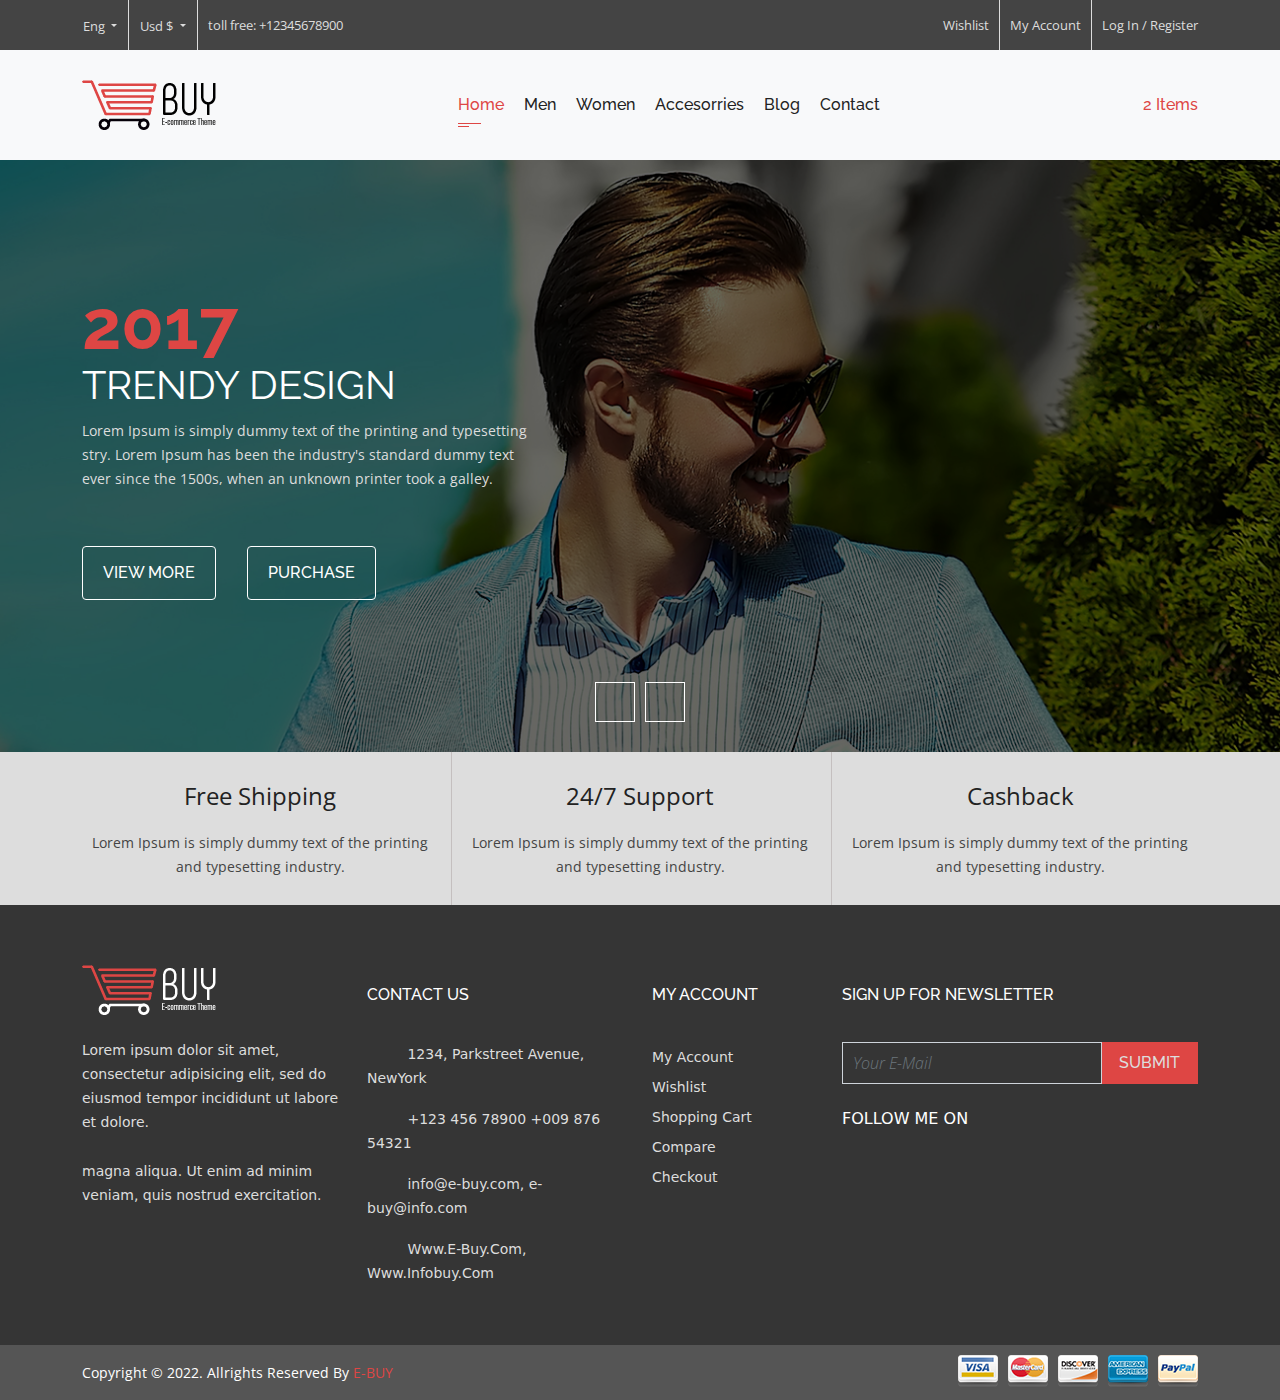
<file: index.html>
<!DOCTYPE html>
<html lang="en">
  <head>
    <meta charset="UTF-8" />
    <meta http-equiv="X-UA-Compatible" content="IE=edge" />
    <meta name="viewport" content="width=device-width, initial-scale=1.0" />
    <title>Home</title>
    <!-- google fonts -->
    <link rel="preconnect" href="https://fonts.googleapis.com" />
    <link rel="preconnect" href="https://fonts.gstatic.com" crossorigin />
    <link
      href="https://fonts.googleapis.com/css2?family=Open+Sans:wght@300;400;500;600;700;800&family=Raleway:wght@100;200;300;400;500;600;700;800;900&display=swap"
      rel="stylesheet"
    />
    <!-- font awesome -->
    <link
      rel="stylesheet"
      href="https://cdnjs.cloudflare.com/ajax/libs/font-awesome/6.1.1/css/all.min.css"
      integrity="sha512-KfkfwYDsLkIlwQp6LFnl8zNdLGxu9YAA1QvwINks4PhcElQSvqcyVLLD9aMhXd13uQjoXtEKNosOWaZqXgel0g=="
      crossorigin="anonymous"
      referrerpolicy="no-referrer"
    />
    <!-- plug in -->
    <link rel="stylesheet" href="css/slick.css" />
    <!-- bootstrap -->
    <link rel="stylesheet" href="css/bootstrap.min.css" />
    <!-- main css -->
    <link rel="stylesheet" href="css/style.css" />
  </head>
  <body>
    <!-- =====================
      page top start
    ========================= -->

    <!-- header start -->
    <header>
      <div class="container">
        <div class="row">
          <div class="col-xl-4">
            <div class="header-left">
              <ul class="ps-0 mb-0">
                <li>
                  <div class="dropdown">
                    <button
                      class="btn p-0 dropdown-toggle text-capitalize"
                      type="button"
                      id="dropdownMenuButton1"
                      data-bs-toggle="dropdown"
                      aria-expanded="false"
                    >
                      eng
                    </button>
                    <ul class="dropdown-menu" aria-labelledby="dropdownMenuButton1">
                      <li><a class="dropdown-item" href="#">Action</a></li>
                      <li><a class="dropdown-item" href="#">Action</a></li>
                      <li><a class="dropdown-item" href="#">Action</a></li>
                    </ul>
                  </div>
                </li>

                <li>
                  <div class="dropdown">
                    <button
                      class="btn p-0 dropdown-toggle text-capitalize"
                      type="button"
                      id="dropdownMenuButton1"
                      data-bs-toggle="dropdown"
                      aria-expanded="false"
                    >
                      usd $
                    </button>
                    <ul class="dropdown-menu" aria-labelledby="dropdownMenuButton1">
                      <li><a class="dropdown-item" href="#">Action</a></li>
                      <li><a class="dropdown-item" href="#">Action</a></li>
                      <li><a class="dropdown-item" href="#">Action</a></li>
                    </ul>
                  </div>
                </li>
                <li>toll free: +12345678900</li>
              </ul>
            </div>
          </div>
          <div class="col-xl-4 ms-xl-auto d-flex justify-content-end">
            <div class="header-right">
              <ul class="ps-0 mb-0">
                <li class="text-capitalize"><i class="fa-solid fa-heart"></i> wishlist</li>
                <li class="text-capitalize">
                  <a href="#"><i class="fa-solid fa-user"></i> my account</a>
                </li>
                <li class="text-capitalize">
                  <a href="#">log in <span>/</span> register</a>
                </li>
              </ul>
            </div>
          </div>
        </div>
      </div>
    </header>
    <!-- header ends -->

    <!-- navbar start -->
    <nav class="navbar navbar-expand-lg navbar-light p-0 bg-light">
      <div class="container">
        <a class="navbar-brand p-0" href="index.html">
          <img src="images/logo.png" alt="logo" />
        </a>
        <button
          class="navbar-toggler"
          type="button"
          data-bs-toggle="collapse"
          data-bs-target="#navbarSupportedContent"
          aria-controls="navbarSupportedContent"
          aria-expanded="false"
          aria-label="Toggle navigation"
        >
          <span class="navbar-toggler-icon"></span>
        </button>
        <div class="collapse navbar-collapse" id="navbarSupportedContent">
          <ul class="navbar-nav m-auto mb-2 mb-lg-0">
            <li class="nav-item">
              <a class="nav-link active p-0 text-capitalize" aria-current="page" href="index.html">Home</a>
            </li>
            <li class="nav-item">
              <a class="nav-link p-0 text-capitalize" href="product.html">men</a>
            </li>
            <li class="nav-item">
              <a class="nav-link p-0 text-capitalize" href="checkout.html">women</a>
            </li>
            <li class="nav-item">
              <a class="nav-link p-0 text-capitalize" href="shopping.html">accesorries</a>
            </li>
            <li class="nav-item">
              <a class="nav-link p-0 text-capitalize" href="about.html">blog</a>
            </li>
            <li class="nav-item">
              <a class="nav-link p-0 text-capitalize" href="contact.html">contact</a>
            </li>
          </ul>
          <form class="d-flex">
            <button class="btn p-0" type="submit">
              <i class="fa-solid fa-magnifying-glass"></i>
            </button>
            <a href="#" class="card-info text-capitalize"
              ><i class="fa-solid fa-bag-shopping"></i> <span>2</span> items</a
            >
          </form>
        </div>
      </div>
    </nav>
    <!-- navbar ends -->

    <!-- =====================
      page top ends
    ========================= -->

    <!-- banner start -->
    <section id="banner">
      <div class="banner-slider">
        <div class="banner-item bg1">
          <div class="container">
            <div class="row">
              <div class="col-xl-5">
                <div class="banner-text">
                  <h2 class="mb-0">2017</h2>
                  <h6 class="mb-0 text-white text-uppercase">trendy design</h6>
                  <p class="mb-0">
                    Lorem Ipsum is simply dummy text of the printing and typesetting stry. Lorem Ipsum has been the
                    industry's standard dummy text ever since the 1500s, when an unknown printer took a galley.
                  </p>
                  <a href="#" class="btn p-0 text-uppercase">view more</a>
                  <a href="#" class="btn p-0 text-uppercase">purchase</a>
                </div>
              </div>
            </div>
          </div>
        </div>
        <div class="banner-item bg2">
          <div class="container">
            <div class="row">
              <div class="col-xl-5 m-auto">
                <div class="banner-text text-center">
                  <h2 class="mb-0">2017</h2>
                  <h6 class="mb-0 text-white text-uppercase">trendy design</h6>
                  <p class="mb-0">
                    Lorem Ipsum is simply dummy text of the printing and typesetting stry. Lorem Ipsum has been the
                    industry's standard dummy text ever since the 1500s, when an unknown printer took a galley.
                  </p>
                  <a href="#" class="btn p-0 text-uppercase">view more</a>
                  <a href="#" class="btn p-0 text-uppercase">purchase</a>
                </div>
              </div>
            </div>
          </div>
        </div>
        <div class="banner-item bg3">
          <div class="container">
            <div class="row">
              <div class="col-xl-5 ms-auto">
                <div class="banner-text text-end">
                  <h2 class="mb-0">2017</h2>
                  <h6 class="mb-0 text-white text-uppercase">trendy design</h6>
                  <p class="mb-0">
                    Lorem Ipsum is simply dummy text of the printing and typesetting stry. Lorem Ipsum has been the
                    industry's standard dummy text ever since the 1500s, when an unknown printer took a galley.
                  </p>
                  <a href="#" class="btn p-0 text-uppercase">view more</a>
                  <a href="#" class="btn p-0 text-uppercase">purchase</a>
                </div>
              </div>
            </div>
          </div>
        </div>
      </div>
    </section>

    <section id="card">
      <div class="container">
        <div class="row">
          <div class="col-xl-4">
            <div class="card-item text-center">
              <h2 class="mb-0 text-capitalize">
                <i class="fa-solid fa-truck"></i>
                free shipping
              </h2>
              <p class="mb-0">Lorem Ipsum is simply dummy text of the printing and typesetting industry.</p>
            </div>
          </div>
          <div class="col-xl-4">
            <div class="card-item text-center">
              <h2 class="mb-0 text-capitalize">
                <i class="fa-regular fa-futbol"></i>
                24/7 support
              </h2>
              <p class="mb-0">Lorem Ipsum is simply dummy text of the printing and typesetting industry.</p>
            </div>
          </div>
          <div class="col-xl-4">
            <div class="card-item text-center last-item">
              <h2 class="mb-0 text-capitalize">
                <i class="fa-regular fa-money-bill-1"></i>
                cashback
              </h2>
              <p class="mb-0">Lorem Ipsum is simply dummy text of the printing and typesetting industry.</p>
            </div>
          </div>
        </div>
      </div>
    </section>
    <!-- banner ends -->

    <!-- =====================
      page bottom start
    ========================= -->

    <!-- footer start -->
    <footer>
      <div class="footer-main">
        <div class="container">
          <div class="row">
            <div class="col-xl-3">
              <div class="footer-item footer-logo">
                <img src="images/footer-logo.png" alt="footer-logo" />
                <ul class="ps-0 mb-0">
                  <li>
                    Lorem ipsum dolor sit amet, consectetur adipisicing elit, sed do eiusmod tempor incididunt ut labore
                    et dolore.
                  </li>
                  <li>magna aliqua. Ut enim ad minim veniam, quis nostrud exercitation.</li>
                </ul>
              </div>
            </div>
            <div class="col-xl-3">
              <div class="footer-item footer-contact">
                <h2 class="mb-0 text-uppercase text-white">contact us</h2>
                <ul class="ps-0 mb-0">
                  <li class="text-capitalize">
                    <span><i class="fa-solid fa-location-dot"></i></span>
                    1234, Parkstreet Avenue, NewYork
                  </li>
                  <li class="text-capitalize">
                    <span><i class="fa-solid fa-phone"></i></span>
                    <a href="tel:+12345678900">+123 456 78900</a>
                    <a href="tel:+12345678900">+009 876 54321</a>
                  </li>
                  <li>
                    <span><i class="fa-solid fa-envelope"></i></span>
                    <a href="mailto:info@e-buy.com" target="_blank">info@e-buy.com</a>,
                    <a href="mailto:info@e-buy.com" target="_blank">e-buy@info.com</a>
                  </li>
                  <li class="text-capitalize">
                    <span><i class="fa-solid fa-earth-americas"></i></span>
                    <a href="www.e-buy.com" target="_blank">www.e-buy.com</a>,
                    <a href="www.e-buy.com" target="_blank">www.infobuy.com</a>
                  </li>
                </ul>
              </div>
            </div>
            <div class="col-xl-2">
              <div class="footer-item footer-links">
                <h2 class="mb-0 text-uppercase text-white">my account</h2>
                <ul class="ps-0 mb-0">
                  <li class="text-capitalize"><a href="#">my account</a></li>
                  <li class="text-capitalize"><a href="#">wishlist</a></li>
                  <li class="text-capitalize"><a href="#">shopping cart</a></li>
                  <li class="text-capitalize"><a href="#">compare</a></li>
                  <li class="text-capitalize"><a href="#">checkout</a></li>
                </ul>
              </div>
            </div>
            <div class="col-xl-4">
              <div class="footer-item footer-form">
                <h2 class="mb-0 text-uppercase text-white">Sign Up For Newsletter</h2>
                <form class="d-flex">
                  <input
                    class="form-control rounded-0 bg-transparent text-capitalize p-0"
                    type="search"
                    placeholder="your e-mail"
                    aria-label="Search"
                  />
                  <button class="btn rounded-0 p-0 text-uppercase" type="submit">submit</button>
                </form>
                <h6 class="mb-0 text-uppercase text-white">follow me on</h6>
                <div class="social">
                  <a href="#"><i class="fab fa-facebook-f"></i></a>
                  <a href="#"><i class="fab fa-twitter"></i></a>
                  <a href="#"><i class="fab fa-pinterest-p"></i></a>
                  <a href="#"><i class="fab fa-behance"></i></a>
                  <a href="#"><i class="fab fa-linkedin-in"></i></a>
                </div>
              </div>
            </div>
          </div>
        </div>
      </div>
      <div class="footer-copy">
        <div class="container">
          <div class="row">
            <div class="col-xl-6">
              <div class="copy-text">
                <p class="mb-0 text-white text-capitalize">
                  copyright &copy; 2022. allrights reserved by <a href="index.html" class="text-uppercase">e-buy</a>
                </p>
              </div>
            </div>
            <div class="col-xl-6">
              <div class="copy-image text-end">
                <img src="images/footer-payment.png" alt="footer-payment" />
              </div>
            </div>
          </div>
        </div>
      </div>
    </footer>
    <!-- footer ends -->

    <!-- =====================
      page bottom ends
    ========================= -->

    <script src="js/jquery-2.2.4.min.js"></script>
    <script src="js/bootstrap.bundle.min.js"></script>
    <script src="js/slick.min.js"></script>
    <script src="js/custom.js"></script>
  </body>
</html>
</file>
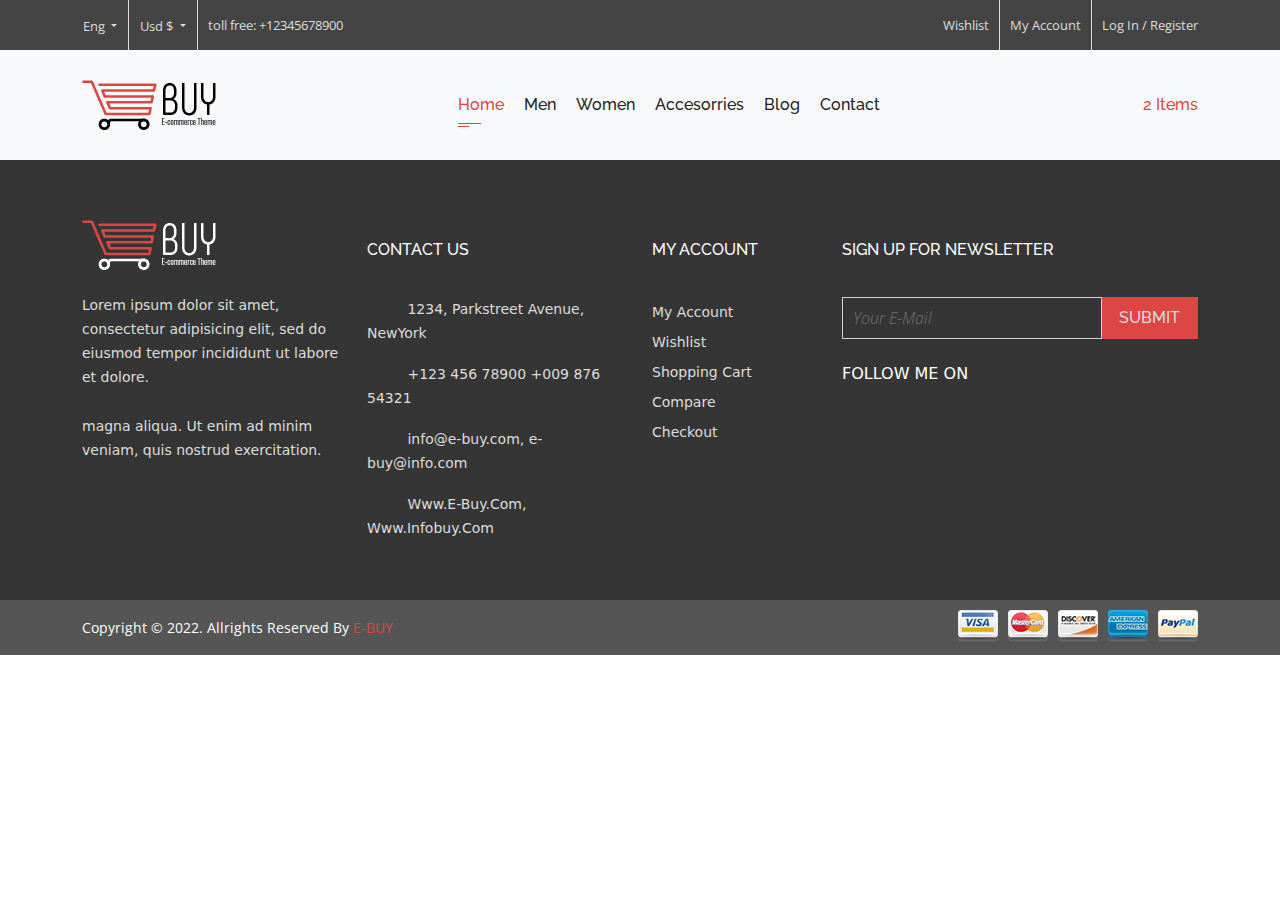
<file: about.html>
<!DOCTYPE html>
<html lang="en">
  <head>
    <meta charset="UTF-8" />
    <meta http-equiv="X-UA-Compatible" content="IE=edge" />
    <meta name="viewport" content="width=device-width, initial-scale=1.0" />
    <title>Home</title>
    <!-- google fonts -->
    <link rel="preconnect" href="https://fonts.googleapis.com" />
    <link rel="preconnect" href="https://fonts.gstatic.com" crossorigin />
    <link
      href="https://fonts.googleapis.com/css2?family=Open+Sans:wght@300;400;500;600;700;800&family=Raleway:wght@100;200;300;400;500;600;700;800;900&display=swap"
      rel="stylesheet"
    />
    <!-- font awesome -->
    <link
      rel="stylesheet"
      href="https://cdnjs.cloudflare.com/ajax/libs/font-awesome/6.1.1/css/all.min.css"
      integrity="sha512-KfkfwYDsLkIlwQp6LFnl8zNdLGxu9YAA1QvwINks4PhcElQSvqcyVLLD9aMhXd13uQjoXtEKNosOWaZqXgel0g=="
      crossorigin="anonymous"
      referrerpolicy="no-referrer"
    />
    <!-- bootstrap -->
    <link rel="stylesheet" href="css/bootstrap.min.css" />
    <!-- main css -->
    <link rel="stylesheet" href="css/style.css" />
  </head>
  <body>
    <!-- =====================
      page top start
    ========================= -->

    <!-- header start -->
    <header>
      <div class="container">
        <div class="row">
          <div class="col-xl-4">
            <div class="header-left">
              <ul class="ps-0 mb-0">
                <li>
                  <div class="dropdown">
                    <button
                      class="btn p-0 dropdown-toggle text-capitalize"
                      type="button"
                      id="dropdownMenuButton1"
                      data-bs-toggle="dropdown"
                      aria-expanded="false"
                    >
                      eng
                    </button>
                    <ul class="dropdown-menu" aria-labelledby="dropdownMenuButton1">
                      <li><a class="dropdown-item" href="#">Action</a></li>
                      <li><a class="dropdown-item" href="#">Action</a></li>
                      <li><a class="dropdown-item" href="#">Action</a></li>
                    </ul>
                  </div>
                </li>

                <li>
                  <div class="dropdown">
                    <button
                      class="btn p-0 dropdown-toggle text-capitalize"
                      type="button"
                      id="dropdownMenuButton1"
                      data-bs-toggle="dropdown"
                      aria-expanded="false"
                    >
                      usd $
                    </button>
                    <ul class="dropdown-menu" aria-labelledby="dropdownMenuButton1">
                      <li><a class="dropdown-item" href="#">Action</a></li>
                      <li><a class="dropdown-item" href="#">Action</a></li>
                      <li><a class="dropdown-item" href="#">Action</a></li>
                    </ul>
                  </div>
                </li>
                <li>toll free: +12345678900</li>
              </ul>
            </div>
          </div>
          <div class="col-xl-4 ms-xl-auto d-flex justify-content-end">
            <div class="header-right">
              <ul class="ps-0 mb-0">
                <li class="text-capitalize"><i class="fa-solid fa-heart"></i> wishlist</li>
                <li class="text-capitalize">
                  <a href="#"><i class="fa-solid fa-user"></i> my account</a>
                </li>
                <li class="text-capitalize">
                  <a href="#">log in <span>/</span> register</a>
                </li>
              </ul>
            </div>
          </div>
        </div>
      </div>
    </header>
    <!-- header ends -->

    <!-- navbar start -->
    <nav class="navbar navbar-expand-lg navbar-light p-0 bg-light">
      <div class="container">
        <a class="navbar-brand p-0" href="index.html">
          <img src="images/logo.png" alt="logo" />
        </a>
        <button
          class="navbar-toggler"
          type="button"
          data-bs-toggle="collapse"
          data-bs-target="#navbarSupportedContent"
          aria-controls="navbarSupportedContent"
          aria-expanded="false"
          aria-label="Toggle navigation"
        >
          <span class="navbar-toggler-icon"></span>
        </button>
        <div class="collapse navbar-collapse" id="navbarSupportedContent">
          <ul class="navbar-nav m-auto mb-2 mb-lg-0">
            <li class="nav-item">
              <a class="nav-link active p-0 text-capitalize" aria-current="page" href="index.html">Home</a>
            </li>
            <li class="nav-item">
              <a class="nav-link p-0 text-capitalize" href="product.html">men</a>
            </li>
            <li class="nav-item">
              <a class="nav-link p-0 text-capitalize" href="checkout.html">women</a>
            </li>
            <li class="nav-item">
              <a class="nav-link p-0 text-capitalize" href="shopping.html">accesorries</a>
            </li>
            <li class="nav-item">
              <a class="nav-link p-0 text-capitalize" href="about.html">blog</a>
            </li>
            <li class="nav-item">
              <a class="nav-link p-0 text-capitalize" href="contact.html">contact</a>
            </li>
          </ul>
          <form class="d-flex">
            <button class="btn p-0" type="submit">
              <i class="fa-solid fa-magnifying-glass"></i>
            </button>
            <a href="#" class="card-info text-capitalize"
              ><i class="fa-solid fa-bag-shopping"></i> <span>2</span> items</a
            >
          </form>
        </div>
      </div>
    </nav>
    <!-- navbar ends -->

    <!-- =====================
      page top ends
    ========================= -->

    <!-- =====================
      page bottom start
    ========================= -->

    <!-- footer start -->
    <footer>
      <div class="footer-main">
        <div class="container">
          <div class="row">
            <div class="col-xl-3">
              <div class="footer-item footer-logo">
                <img src="images/footer-logo.png" alt="footer-logo" />
                <ul class="ps-0 mb-0">
                  <li>
                    Lorem ipsum dolor sit amet, consectetur adipisicing elit, sed do eiusmod tempor incididunt ut labore
                    et dolore.
                  </li>
                  <li>magna aliqua. Ut enim ad minim veniam, quis nostrud exercitation.</li>
                </ul>
              </div>
            </div>
            <div class="col-xl-3">
              <div class="footer-item footer-contact">
                <h2 class="mb-0 text-uppercase text-white">contact us</h2>
                <ul class="ps-0 mb-0">
                  <li class="text-capitalize">
                    <span><i class="fa-solid fa-location-dot"></i></span>
                    1234, Parkstreet Avenue, NewYork
                  </li>
                  <li class="text-capitalize">
                    <span><i class="fa-solid fa-phone"></i></span>
                    <a href="tel:+12345678900">+123 456 78900</a>
                    <a href="tel:+12345678900">+009 876 54321</a>
                  </li>
                  <li>
                    <span><i class="fa-solid fa-envelope"></i></span>
                    <a href="mailto:info@e-buy.com" target="_blank">info@e-buy.com</a>,
                    <a href="mailto:info@e-buy.com" target="_blank">e-buy@info.com</a>
                  </li>
                  <li class="text-capitalize">
                    <span><i class="fa-solid fa-earth-americas"></i></span>
                    <a href="www.e-buy.com" target="_blank">www.e-buy.com</a>,
                    <a href="www.e-buy.com" target="_blank">www.infobuy.com</a>
                  </li>
                </ul>
              </div>
            </div>
            <div class="col-xl-2">
              <div class="footer-item footer-links">
                <h2 class="mb-0 text-uppercase text-white">my account</h2>
                <ul class="ps-0 mb-0">
                  <li class="text-capitalize"><a href="#">my account</a></li>
                  <li class="text-capitalize"><a href="#">wishlist</a></li>
                  <li class="text-capitalize"><a href="#">shopping cart</a></li>
                  <li class="text-capitalize"><a href="#">compare</a></li>
                  <li class="text-capitalize"><a href="#">checkout</a></li>
                </ul>
              </div>
            </div>
            <div class="col-xl-4">
              <div class="footer-item footer-form">
                <h2 class="mb-0 text-uppercase text-white">Sign Up For Newsletter</h2>
                <form class="d-flex">
                  <input
                    class="form-control rounded-0 bg-transparent text-capitalize p-0"
                    type="search"
                    placeholder="your e-mail"
                    aria-label="Search"
                  />
                  <button class="btn rounded-0 p-0 text-uppercase" type="submit">submit</button>
                </form>
                <h6 class="mb-0 text-uppercase text-white">follow me on</h6>
                <div class="social">
                  <a href="#"><i class="fab fa-facebook-f"></i></a>
                  <a href="#"><i class="fab fa-twitter"></i></a>
                  <a href="#"><i class="fab fa-pinterest-p"></i></a>
                  <a href="#"><i class="fab fa-behance"></i></a>
                  <a href="#"><i class="fab fa-linkedin-in"></i></a>
                </div>
              </div>
            </div>
          </div>
        </div>
      </div>
      <div class="footer-copy">
        <div class="container">
          <div class="row">
            <div class="col-xl-6">
              <div class="copy-text">
                <p class="mb-0 text-white text-capitalize">
                  copyright &copy; 2022. allrights reserved by <a href="index.html" class="text-uppercase">e-buy</a>
                </p>
              </div>
            </div>
            <div class="col-xl-6">
              <div class="copy-image text-end">
                <img src="images/footer-payment.png" alt="footer-payment" />
              </div>
            </div>
          </div>
        </div>
      </div>
    </footer>
    <!-- footer ends -->

    <!-- =====================
      page bottom ends
    ========================= -->

    <script src="js/jquery-2.2.4.min.js"></script>
    <script src="js/bootstrap.bundle.min.js"></script>
    <script src="js/custom.js"></script>
  </body>
</html>
</file>
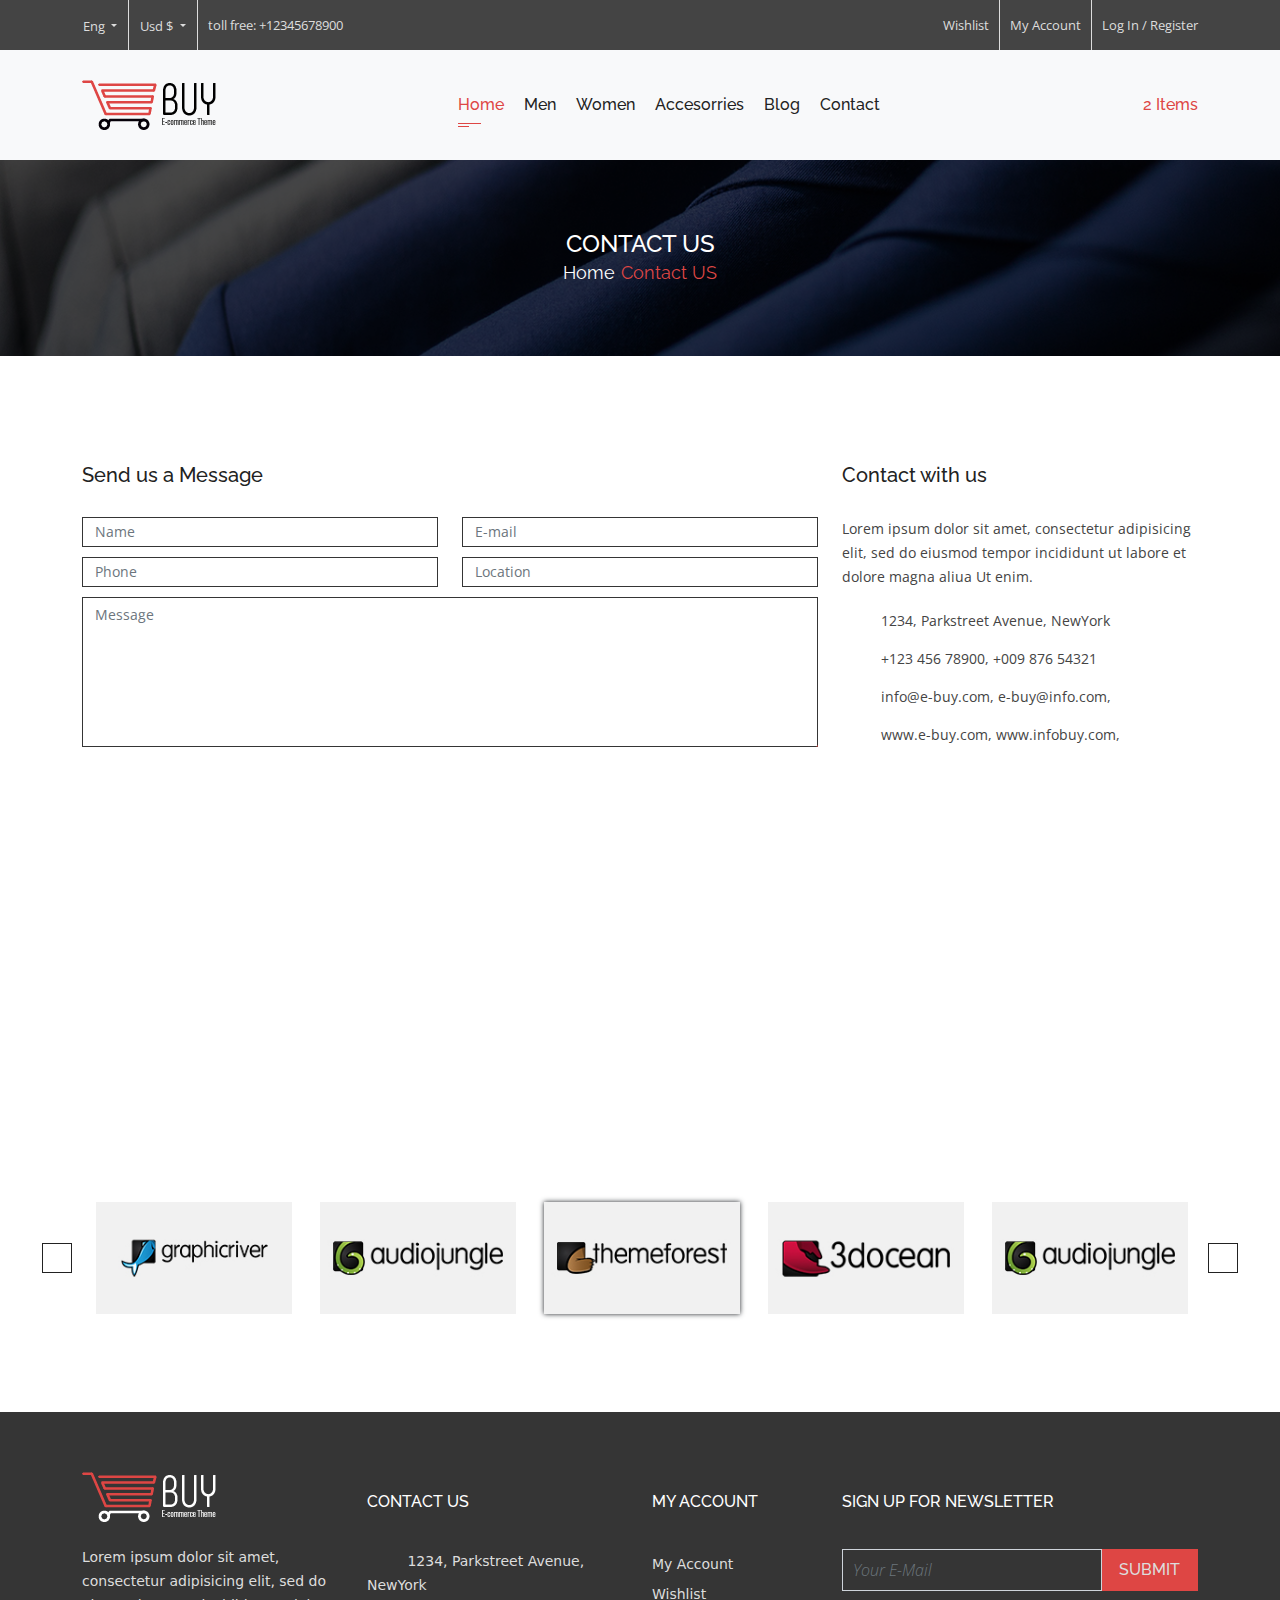
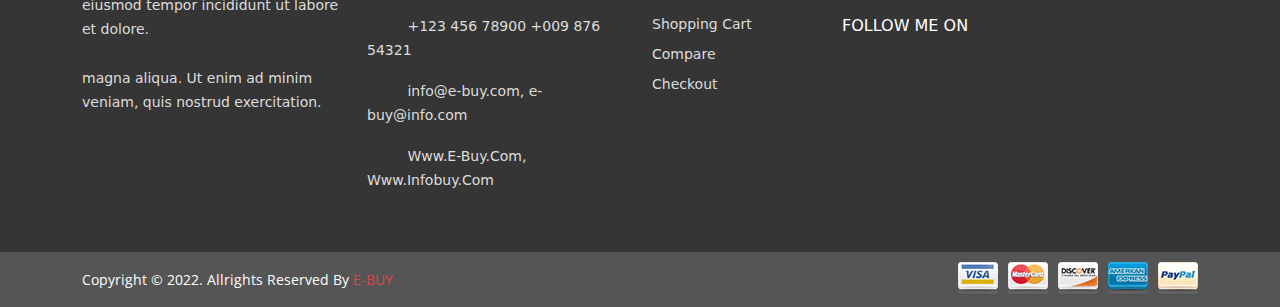
<file: contact.html>
<!DOCTYPE html>
<html lang="en">
  <head>
    <meta charset="UTF-8" />
    <meta http-equiv="X-UA-Compatible" content="IE=edge" />
    <meta name="viewport" content="width=device-width, initial-scale=1.0" />
    <title>Home</title>
    <!-- google fonts -->
    <link rel="preconnect" href="https://fonts.googleapis.com" />
    <link rel="preconnect" href="https://fonts.gstatic.com" crossorigin />
    <link
      href="https://fonts.googleapis.com/css2?family=Open+Sans:wght@300;400;500;600;700;800&family=Raleway:wght@100;200;300;400;500;600;700;800;900&display=swap"
      rel="stylesheet"
    />
    <!-- font awesome -->
    <link
      rel="stylesheet"
      href="https://cdnjs.cloudflare.com/ajax/libs/font-awesome/6.1.1/css/all.min.css"
      integrity="sha512-KfkfwYDsLkIlwQp6LFnl8zNdLGxu9YAA1QvwINks4PhcElQSvqcyVLLD9aMhXd13uQjoXtEKNosOWaZqXgel0g=="
      crossorigin="anonymous"
      referrerpolicy="no-referrer"
    />
    <!-- plug in -->
    <link rel="stylesheet" href="css/slick.css" />
    <!-- bootstrap -->
    <link rel="stylesheet" href="css/bootstrap.min.css" />
    <!-- main css -->
    <link rel="stylesheet" href="css/style.css" />
  </head>
  <body>
    <!-- =====================
      page top start
    ========================= -->

    <!-- header start -->
    <header>
      <div class="container">
        <div class="row">
          <div class="col-xl-4">
            <div class="header-left">
              <ul class="ps-0 mb-0">
                <li>
                  <div class="dropdown">
                    <button
                      class="btn p-0 dropdown-toggle text-capitalize"
                      type="button"
                      id="dropdownMenuButton1"
                      data-bs-toggle="dropdown"
                      aria-expanded="false"
                    >
                      eng
                    </button>
                    <ul class="dropdown-menu" aria-labelledby="dropdownMenuButton1">
                      <li><a class="dropdown-item" href="#">Action</a></li>
                      <li><a class="dropdown-item" href="#">Action</a></li>
                      <li><a class="dropdown-item" href="#">Action</a></li>
                    </ul>
                  </div>
                </li>

                <li>
                  <div class="dropdown">
                    <button
                      class="btn p-0 dropdown-toggle text-capitalize"
                      type="button"
                      id="dropdownMenuButton1"
                      data-bs-toggle="dropdown"
                      aria-expanded="false"
                    >
                      usd $
                    </button>
                    <ul class="dropdown-menu" aria-labelledby="dropdownMenuButton1">
                      <li><a class="dropdown-item" href="#">Action</a></li>
                      <li><a class="dropdown-item" href="#">Action</a></li>
                      <li><a class="dropdown-item" href="#">Action</a></li>
                    </ul>
                  </div>
                </li>
                <li>toll free: +12345678900</li>
              </ul>
            </div>
          </div>
          <div class="col-xl-4 ms-xl-auto d-flex justify-content-end">
            <div class="header-right">
              <ul class="ps-0 mb-0">
                <li class="text-capitalize"><i class="fa-solid fa-heart"></i> wishlist</li>
                <li class="text-capitalize">
                  <a href="#"><i class="fa-solid fa-user"></i> my account</a>
                </li>
                <li class="text-capitalize">
                  <a href="#">log in <span>/</span> register</a>
                </li>
              </ul>
            </div>
          </div>
        </div>
      </div>
    </header>
    <!-- header ends -->

    <!-- navbar start -->
    <nav class="navbar navbar-expand-lg navbar-light p-0 bg-light">
      <div class="container">
        <a class="navbar-brand p-0" href="index.html">
          <img src="images/logo.png" alt="logo" />
        </a>
        <button
          class="navbar-toggler"
          type="button"
          data-bs-toggle="collapse"
          data-bs-target="#navbarSupportedContent"
          aria-controls="navbarSupportedContent"
          aria-expanded="false"
          aria-label="Toggle navigation"
        >
          <span class="navbar-toggler-icon"></span>
        </button>
        <div class="collapse navbar-collapse" id="navbarSupportedContent">
          <ul class="navbar-nav m-auto mb-2 mb-lg-0">
            <li class="nav-item">
              <a class="nav-link active p-0 text-capitalize" aria-current="page" href="index.html">Home</a>
            </li>
            <li class="nav-item">
              <a class="nav-link p-0 text-capitalize" href="product.html">men</a>
            </li>
            <li class="nav-item">
              <a class="nav-link p-0 text-capitalize" href="checkout.html">women</a>
            </li>
            <li class="nav-item">
              <a class="nav-link p-0 text-capitalize" href="shopping.html">accesorries</a>
            </li>
            <li class="nav-item">
              <a class="nav-link p-0 text-capitalize" href="about.html">blog</a>
            </li>
            <li class="nav-item">
              <a class="nav-link p-0 text-capitalize" href="contact.html">contact</a>
            </li>
          </ul>
          <form class="d-flex">
            <button class="btn p-0" type="submit">
              <i class="fa-solid fa-magnifying-glass"></i>
            </button>
            <a href="#" class="card-info text-capitalize"
              ><i class="fa-solid fa-bag-shopping"></i> <span>2</span> items</a
            >
          </form>
        </div>
      </div>
    </nav>
    <!-- navbar ends -->

    <!-- =====================
      page top ends
    ========================= -->

    <!-- breadcrumb start -->

    <section id="breadcrumb">
      <div class="container">
        <div class="row">
          <div class="col-xl-4 m-auto">
            <div class="bread-text text-center">
              <h5 class="mb-0 text-uppercase text-white">contact us</h5>
              <a href="index.html" class="text-capitalize text-white">home</a>
              <i class="fa-solid fa-angles-right text-white"></i>
              <a href="contact.html" class="text-capitalize">contact <span class="text-uppercase">us</span></a>
            </div>
          </div>
        </div>
      </div>
    </section>

    <!-- breadcrumb end -->

    <!-- contactForm start -->
    <section id="contactForm">
      <div class="container">
        <div class="row">
          <div class="col-xl-8">
            <div class="contact-form">
              <h5 class="mb-0 text-capitalize">send <span class="text-lowercase">us a</span> message</h5>
              <form>
                <div class="row">
                  <div class="col-xl-6">
                    <div class="input-item">
                      <input type="text" class="form-control rounded-0" placeholder="Name" />
                    </div>
                  </div>

                  <div class="col-xl-6">
                    <div class="input-item">
                      <input type="email" class="form-control rounded-0" placeholder="E-mail" />
                    </div>
                  </div>

                  <div class="col-xl-6">
                    <div class="input-item">
                      <input type="text" class="form-control rounded-0" placeholder="Phone" />
                    </div>
                  </div>

                  <div class="col-xl-6">
                    <div class="input-item">
                      <input type="text" class="form-control rounded-0" placeholder="Location" />
                    </div>
                  </div>

                  <div class="col-xl-12">
                    <div class="input-item text-area">
                      <textarea class="form-control rounded-0" placeholder="Message"></textarea>
                    </div>
                  </div>
                </div>
                <button type="submit" class="btn p-0">
                  <i class="fa-solid fa-paper-plane text-white"></i>
                </button>
              </form>
            </div>
          </div>

          <div class="col-xl-4">
            <div class="contact-details">
              <h5 class="mb-0 text-capitalize">contact <span class="text-lowercase">with us</span></h5>
              <p class="mb-0">
                Lorem ipsum dolor sit amet, consectetur adipisicing elit, sed do eiusmod tempor incididunt ut labore et
                dolore magna aliua Ut enim.
              </p>

              <ul class="ps-0 mb-0">
                <li>
                  <span class="d-inline-block"><i class="fa-solid fa-location-dot"></i></span>
                  1234, Parkstreet Avenue, NewYork
                </li>

                <li>
                  <span class="d-inline-block"><i class="fa-solid fa-phone"></i></span>
                  <a href="tel:+12345678900">+123 456 78900</a>,
                  <a href="tel:+12345678900">+009 876 54321</a>
                </li>

                <li>
                  <span class="d-inline-block"><i class="fa-solid fa-envelope"></i></span>
                  <a href="mailto:info@e-buy.com" target="_blank">info@e-buy.com</a>,
                  <a href="mailto:info@e-buy.com" target="_blank">e-buy@info.com</a>,
                </li>

                <li>
                  <span class="d-inline-block"><i class="fa-solid fa-globe-americas"></i></span>
                  <a href="www.e-buy.com" target="_blank">www.e-buy.com</a>,
                  <a href="www.infobuy.com" target="_blank">www.infobuy.com</a>,
                </li>
              </ul>
            </div>
          </div>
        </div>
      </div>
    </section>
    <!-- contactForm ends -->

    <!-- contact map start -->
    <section id="contactMap">
      <iframe
        src="https://www.google.com/maps/embed?pb=!1m18!1m12!1m3!1d117163.66293945034!2d89.73943732316604!3d23.41119782564142!2m3!1f0!2f0!3f0!3m2!1i1024!2i768!4f13.1!3m3!1m2!1s0x39fe330fe8d7a1e9%3A0xf79a0c84dc8fa438!2z4Ka44Ka-4Kay4Kal4Ka-IOCmieCmquCmnOCnh-CmsuCmvg!5e0!3m2!1sbn!2sbd!4v1650366038684!5m2!1sbn!2sbd"
        style="border: 0; width: 100%; height: 250px"
        allowfullscreen=""
        loading="lazy"
        referrerpolicy="no-referrer-when-downgrade"
      ></iframe>
      <div class="icon">
        <i class="fa-solid fa-location-dot"></i>
      </div>
    </section>
    <!-- contact map ends -->

    <!-- brand slider start -->
    <section id="brand">
      <div class="container">
        <div class="row">
          <div class="col-xl-12">
            <div class="brand-slider">
              <div class="brand-item">
                <img src="images/branding/brand-1.jpg" alt="brand-image" class="img-fluid w-100" />
              </div>
              <div class="brand-item">
                <img src="images/branding/brand-2.jpg" alt="brand-image" class="img-fluid w-100" />
              </div>
              <div class="brand-item">
                <img src="images/branding/brand-3.jpg" alt="brand-image" class="img-fluid w-100" />
              </div>
              <div class="brand-item">
                <img src="images/branding/brand-4.jpg" alt="brand-image" class="img-fluid w-100" />
              </div>
              <div class="brand-item">
                <img src="images/branding/brand-5.jpg" alt="brand-image" class="img-fluid w-100" />
              </div>
              <div class="brand-item">
                <img src="images/branding/brand-3.jpg" alt="brand-image" class="img-fluid w-100" />
              </div>
            </div>
          </div>
        </div>
      </div>
    </section>
    <!-- brand slider ends -->

    <!-- =====================
      page bottom start
    ========================= -->

    <!-- footer start -->
    <footer>
      <div class="footer-main">
        <div class="container">
          <div class="row">
            <div class="col-xl-3">
              <div class="footer-item footer-logo">
                <img src="images/footer-logo.png" alt="footer-logo" />
                <ul class="ps-0 mb-0">
                  <li>
                    Lorem ipsum dolor sit amet, consectetur adipisicing elit, sed do eiusmod tempor incididunt ut labore
                    et dolore.
                  </li>
                  <li>magna aliqua. Ut enim ad minim veniam, quis nostrud exercitation.</li>
                </ul>
              </div>
            </div>
            <div class="col-xl-3">
              <div class="footer-item footer-contact">
                <h2 class="mb-0 text-uppercase text-white">contact us</h2>
                <ul class="ps-0 mb-0">
                  <li class="text-capitalize">
                    <span><i class="fa-solid fa-location-dot"></i></span>
                    1234, Parkstreet Avenue, NewYork
                  </li>
                  <li class="text-capitalize">
                    <span><i class="fa-solid fa-phone"></i></span>
                    <a href="tel:+12345678900">+123 456 78900</a>
                    <a href="tel:+12345678900">+009 876 54321</a>
                  </li>
                  <li>
                    <span><i class="fa-solid fa-envelope"></i></span>
                    <a href="mailto:info@e-buy.com" target="_blank">info@e-buy.com</a>,
                    <a href="mailto:info@e-buy.com" target="_blank">e-buy@info.com</a>
                  </li>
                  <li class="text-capitalize">
                    <span><i class="fa-solid fa-earth-americas"></i></span>
                    <a href="www.e-buy.com" target="_blank">www.e-buy.com</a>,
                    <a href="www.e-buy.com" target="_blank">www.infobuy.com</a>
                  </li>
                </ul>
              </div>
            </div>
            <div class="col-xl-2">
              <div class="footer-item footer-links">
                <h2 class="mb-0 text-uppercase text-white">my account</h2>
                <ul class="ps-0 mb-0">
                  <li class="text-capitalize"><a href="#">my account</a></li>
                  <li class="text-capitalize"><a href="#">wishlist</a></li>
                  <li class="text-capitalize"><a href="#">shopping cart</a></li>
                  <li class="text-capitalize"><a href="#">compare</a></li>
                  <li class="text-capitalize"><a href="#">checkout</a></li>
                </ul>
              </div>
            </div>
            <div class="col-xl-4">
              <div class="footer-item footer-form">
                <h2 class="mb-0 text-uppercase text-white">Sign Up For Newsletter</h2>
                <form class="d-flex">
                  <input
                    class="form-control rounded-0 bg-transparent text-capitalize p-0"
                    type="search"
                    placeholder="your e-mail"
                    aria-label="Search"
                  />
                  <button class="btn rounded-0 p-0 text-uppercase" type="submit">submit</button>
                </form>
                <h6 class="mb-0 text-uppercase text-white">follow me on</h6>
                <div class="social">
                  <a href="#"><i class="fab fa-facebook-f"></i></a>
                  <a href="#"><i class="fab fa-twitter"></i></a>
                  <a href="#"><i class="fab fa-pinterest-p"></i></a>
                  <a href="#"><i class="fab fa-behance"></i></a>
                  <a href="#"><i class="fab fa-linkedin-in"></i></a>
                </div>
              </div>
            </div>
          </div>
        </div>
      </div>
      <div class="footer-copy">
        <div class="container">
          <div class="row">
            <div class="col-xl-6">
              <div class="copy-text">
                <p class="mb-0 text-white text-capitalize">
                  copyright &copy; 2022. allrights reserved by <a href="index.html" class="text-uppercase">e-buy</a>
                </p>
              </div>
            </div>
            <div class="col-xl-6">
              <div class="copy-image text-end">
                <img src="images/footer-payment.png" alt="footer-payment" />
              </div>
            </div>
          </div>
        </div>
      </div>
    </footer>
    <!-- footer ends -->

    <!-- =====================
      page bottom ends
    ========================= -->

    <script src="js/jquery-2.2.4.min.js"></script>
    <script src="js/bootstrap.bundle.min.js"></script>
    <script src="js/slick.min.js"></script>
    <script src="js/custom.js"></script>
  </body>
</html>
</file>
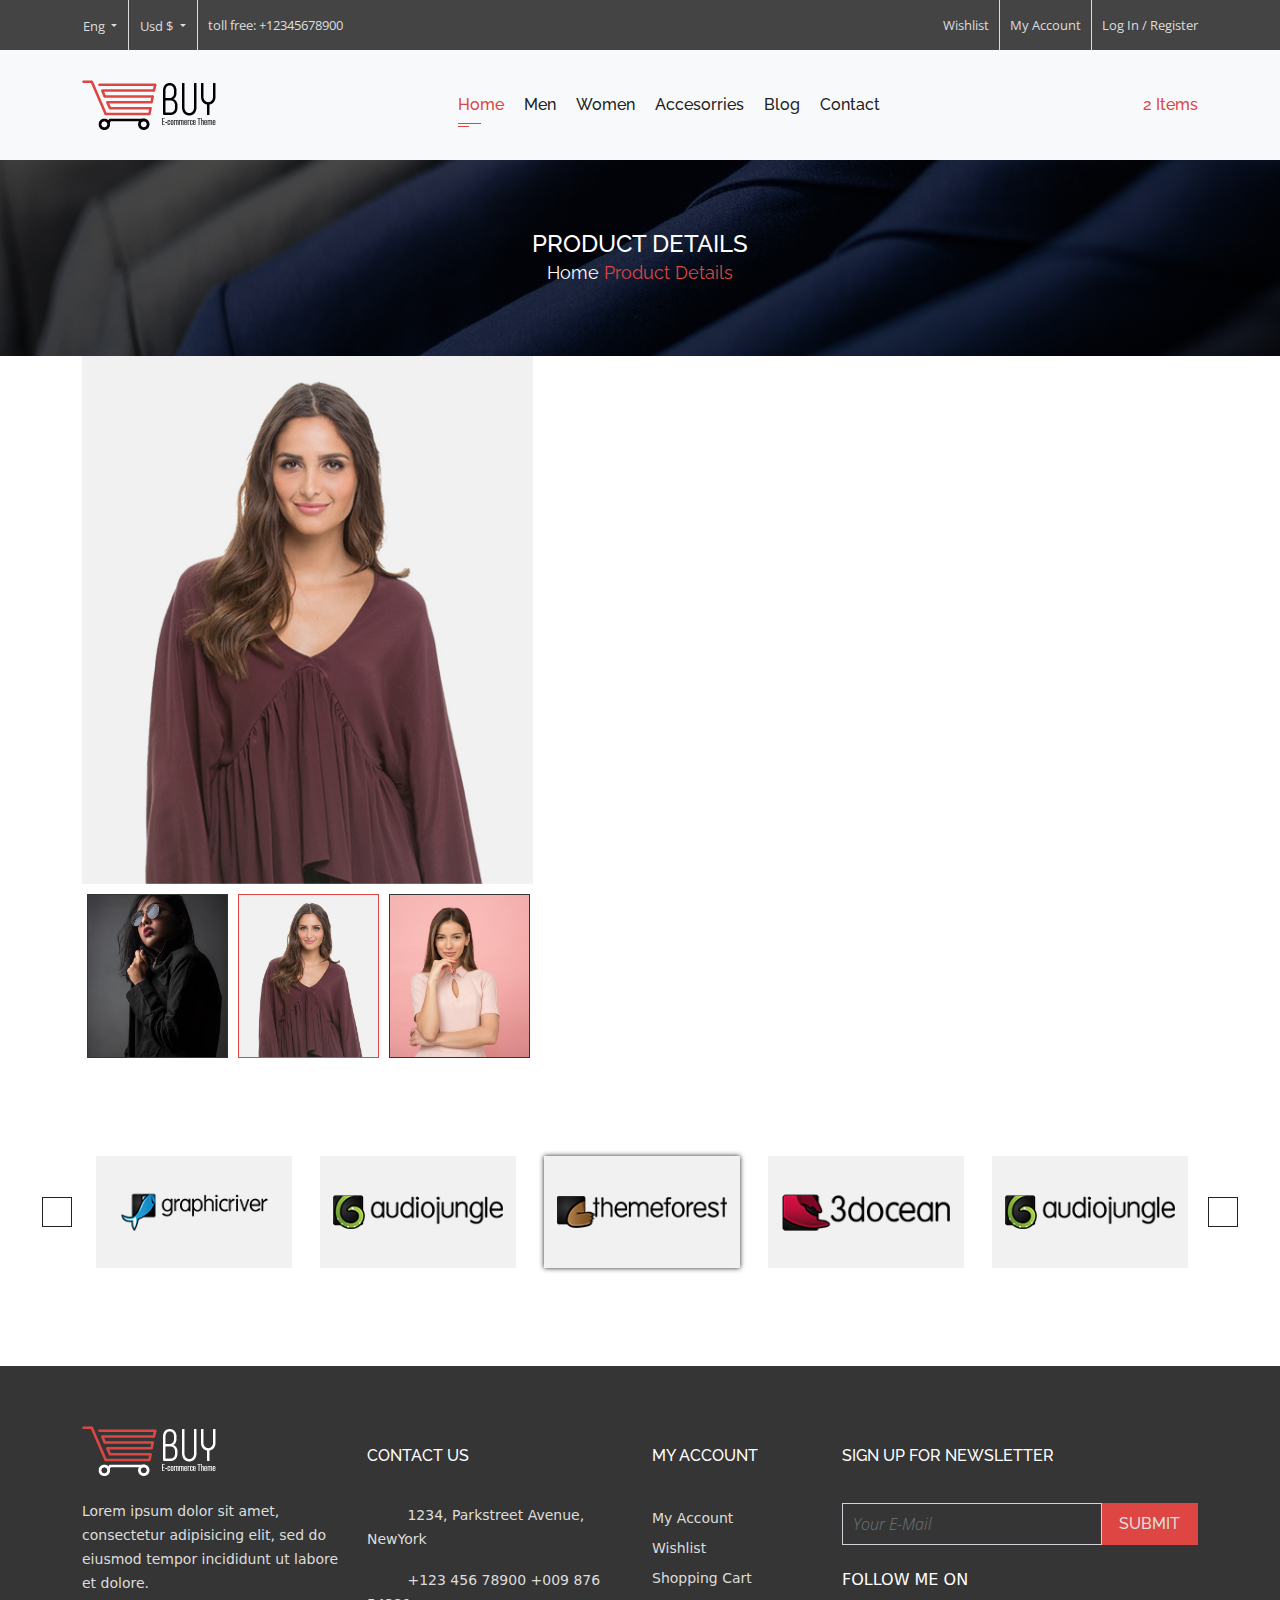
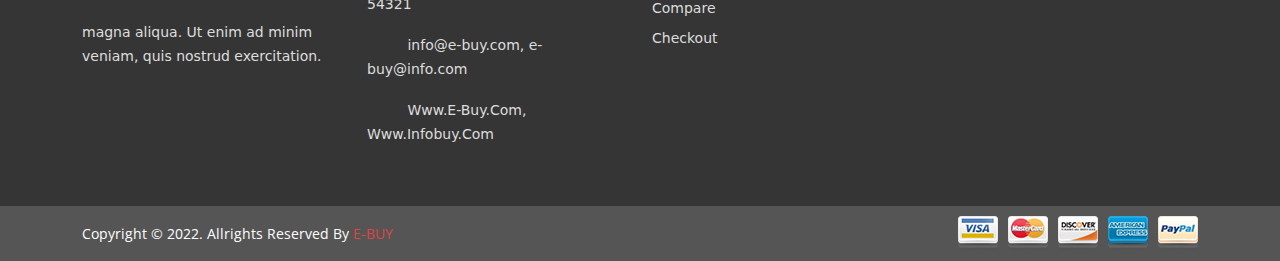
<file: product.html>
<!DOCTYPE html>
<html lang="en">
  <head>
    <meta charset="UTF-8" />
    <meta http-equiv="X-UA-Compatible" content="IE=edge" />
    <meta name="viewport" content="width=device-width, initial-scale=1.0" />
    <title>Home</title>
    <!-- google fonts -->
    <link rel="preconnect" href="https://fonts.googleapis.com" />
    <link rel="preconnect" href="https://fonts.gstatic.com" crossorigin />
    <link
      href="https://fonts.googleapis.com/css2?family=Open+Sans:wght@300;400;500;600;700;800&family=Raleway:wght@100;200;300;400;500;600;700;800;900&display=swap"
      rel="stylesheet"
    />
    <!-- font awesome -->
    <link
      rel="stylesheet"
      href="https://cdnjs.cloudflare.com/ajax/libs/font-awesome/6.1.1/css/all.min.css"
      integrity="sha512-KfkfwYDsLkIlwQp6LFnl8zNdLGxu9YAA1QvwINks4PhcElQSvqcyVLLD9aMhXd13uQjoXtEKNosOWaZqXgel0g=="
      crossorigin="anonymous"
      referrerpolicy="no-referrer"
    />
    <!-- plug in -->
    <link rel="stylesheet" href="css/slick.css" />
    <!-- bootstrap -->
    <link rel="stylesheet" href="css/bootstrap.min.css" />
    <!-- main css -->
    <link rel="stylesheet" href="css/style.css" />
  </head>
  <body>
    <!-- =====================
      page top start
    ========================= -->

    <!-- header start -->
    <header>
      <div class="container">
        <div class="row">
          <div class="col-xl-4">
            <div class="header-left">
              <ul class="ps-0 mb-0">
                <li>
                  <div class="dropdown">
                    <button
                      class="btn p-0 dropdown-toggle text-capitalize"
                      type="button"
                      id="dropdownMenuButton1"
                      data-bs-toggle="dropdown"
                      aria-expanded="false"
                    >
                      eng
                    </button>
                    <ul class="dropdown-menu" aria-labelledby="dropdownMenuButton1">
                      <li><a class="dropdown-item" href="#">Action</a></li>
                      <li><a class="dropdown-item" href="#">Action</a></li>
                      <li><a class="dropdown-item" href="#">Action</a></li>
                    </ul>
                  </div>
                </li>

                <li>
                  <div class="dropdown">
                    <button
                      class="btn p-0 dropdown-toggle text-capitalize"
                      type="button"
                      id="dropdownMenuButton1"
                      data-bs-toggle="dropdown"
                      aria-expanded="false"
                    >
                      usd $
                    </button>
                    <ul class="dropdown-menu" aria-labelledby="dropdownMenuButton1">
                      <li><a class="dropdown-item" href="#">Action</a></li>
                      <li><a class="dropdown-item" href="#">Action</a></li>
                      <li><a class="dropdown-item" href="#">Action</a></li>
                    </ul>
                  </div>
                </li>
                <li>toll free: +12345678900</li>
              </ul>
            </div>
          </div>
          <div class="col-xl-4 ms-xl-auto d-flex justify-content-end">
            <div class="header-right">
              <ul class="ps-0 mb-0">
                <li class="text-capitalize"><i class="fa-solid fa-heart"></i> wishlist</li>
                <li class="text-capitalize">
                  <a href="#"><i class="fa-solid fa-user"></i> my account</a>
                </li>
                <li class="text-capitalize">
                  <a href="#">log in <span>/</span> register</a>
                </li>
              </ul>
            </div>
          </div>
        </div>
      </div>
    </header>
    <!-- header ends -->

    <!-- navbar start -->
    <nav class="navbar navbar-expand-lg navbar-light p-0 bg-light">
      <div class="container">
        <a class="navbar-brand p-0" href="index.html">
          <img src="images/logo.png" alt="logo" />
        </a>
        <button
          class="navbar-toggler"
          type="button"
          data-bs-toggle="collapse"
          data-bs-target="#navbarSupportedContent"
          aria-controls="navbarSupportedContent"
          aria-expanded="false"
          aria-label="Toggle navigation"
        >
          <span class="navbar-toggler-icon"></span>
        </button>
        <div class="collapse navbar-collapse" id="navbarSupportedContent">
          <ul class="navbar-nav m-auto mb-2 mb-lg-0">
            <li class="nav-item">
              <a class="nav-link active p-0 text-capitalize" aria-current="page" href="index.html">Home</a>
            </li>
            <li class="nav-item">
              <a class="nav-link p-0 text-capitalize" href="product.html">men</a>
            </li>
            <li class="nav-item">
              <a class="nav-link p-0 text-capitalize" href="checkout.html">women</a>
            </li>
            <li class="nav-item">
              <a class="nav-link p-0 text-capitalize" href="shopping.html">accesorries</a>
            </li>
            <li class="nav-item">
              <a class="nav-link p-0 text-capitalize" href="about.html">blog</a>
            </li>
            <li class="nav-item">
              <a class="nav-link p-0 text-capitalize" href="contact.html">contact</a>
            </li>
          </ul>
          <form class="d-flex">
            <button class="btn p-0" type="submit">
              <i class="fa-solid fa-magnifying-glass"></i>
            </button>
            <a href="#" class="card-info text-capitalize"
              ><i class="fa-solid fa-bag-shopping"></i> <span>2</span> items</a
            >
          </form>
        </div>
      </div>
    </nav>
    <!-- navbar ends -->

    <!-- =====================
      page top ends
    ========================= -->

    <!-- breadcrumb start -->

    <section id="breadcrumb">
      <div class="container">
        <div class="row">
          <div class="col-xl-4 m-auto">
            <div class="bread-text text-center">
              <h5 class="mb-0 text-uppercase text-white">product details</h5>
              <a href="index.html" class="text-capitalize text-white">home</a>
              <i class="fa-solid fa-angles-right text-white"></i>
              <a href="contact.html" class="text-capitalize">product details </a>
            </div>
          </div>
        </div>
      </div>
    </section>

    <!-- breadcrumb end -->

    <!-- product details start -->
    <section id="product-details">
      <div class="container">
        <div class="row">
          <div class="col-xl-5">
            <div class="product-image">
              <div class="preview-slider">
                <div class="preview-item">
                  <img src="images/product-details/preview1.jpg" alt="preview-image" class="img-fluid w-100" />
                </div>
                <div class="preview-item">
                  <img src="images/product-details/preview2.jpg" alt="preview-image" class="img-fluid w-100" />
                </div>
                <div class="preview-item">
                  <img src="images/product-details/preview3.jpg" alt="preview-image" class="img-fluid w-100" />
                </div>
                <div class="preview-item">
                  <img src="images/product-details/preview4.jpg" alt="preview-image"  class="img-fluid w-100"/>
                </div>
                <div class="preview-item">
                  <img src="images/product-details/preview5.jpg" alt="preview-image" class="img-fluid w-100" />
                </div>
              </div>

              <div class="thumbnail-slider">
                <div class="thumbnail-item">
                  <img src="images/product-details/preview1.jpg" alt="thumbnail-image " class="img-fluid w-100" />
                </div>
                <div class="thumbnail-item">
                  <img src="images/product-details/preview2.jpg" alt="thumbnail-image " class="img-fluid w-100" />
                </div>
                <div class="thumbnail-item">
                  <img src="images/product-details/preview3.jpg" alt="thumbnail-image " class="img-fluid w-100" />
                </div>
                <div class="thumbnail-item">
                  <img src="images/product-details/preview4.jpg" alt="thumbnail-image "  class="img-fluid w-100"/>
                </div>
                <div class="thumbnail-item">
                  <img src="images/product-details/preview5.jpg" alt="thumbnail-image " class="img-fluid w-100" />
                </div>
              </div>
            </div>

            
            </div>
          </div>
          <div class="col-xl-7">
            <div class="product-details"></div>
          </div>
          <div class="col-xl-12">
            <div class="description"></div>
          </div>
        </div>
      </div>
    </section>
    <!-- product details ends -->

    <!-- brand slider start -->
    <section id="brand">
      <div class="container">
        <div class="row">
          <div class="col-xl-12">
            <div class="brand-slider">
              <div class="brand-item">
                <img src="images/branding/brand-1.jpg" alt="brand-image" class="img-fluid w-100" />
              </div>
              <div class="brand-item">
                <img src="images/branding/brand-2.jpg" alt="brand-image" class="img-fluid w-100" />
              </div>
              <div class="brand-item">
                <img src="images/branding/brand-3.jpg" alt="brand-image" class="img-fluid w-100" />
              </div>
              <div class="brand-item">
                <img src="images/branding/brand-4.jpg" alt="brand-image" class="img-fluid w-100" />
              </div>
              <div class="brand-item">
                <img src="images/branding/brand-5.jpg" alt="brand-image" class="img-fluid w-100" />
              </div>
              <div class="brand-item">
                <img src="images/branding/brand-3.jpg" alt="brand-image" class="img-fluid w-100" />
              </div>
            </div>
          </div>
        </div>
      </div>
    </section>
    <!-- brand slider ends -->

    <!-- =====================
      page bottom start
    ========================= -->

    <!-- footer start -->
    <footer>
      <div class="footer-main">
        <div class="container">
          <div class="row">
            <div class="col-xl-3">
              <div class="footer-item footer-logo">
                <img src="images/footer-logo.png" alt="footer-logo" />
                <ul class="ps-0 mb-0">
                  <li>
                    Lorem ipsum dolor sit amet, consectetur adipisicing elit, sed do eiusmod tempor incididunt ut labore
                    et dolore.
                  </li>
                  <li>magna aliqua. Ut enim ad minim veniam, quis nostrud exercitation.</li>
                </ul>
              </div>
            </div>
            <div class="col-xl-3">
              <div class="footer-item footer-contact">
                <h2 class="mb-0 text-uppercase text-white">contact us</h2>
                <ul class="ps-0 mb-0">
                  <li class="text-capitalize">
                    <span><i class="fa-solid fa-location-dot"></i></span>
                    1234, Parkstreet Avenue, NewYork
                  </li>
                  <li class="text-capitalize">
                    <span><i class="fa-solid fa-phone"></i></span>
                    <a href="tel:+12345678900">+123 456 78900</a>
                    <a href="tel:+12345678900">+009 876 54321</a>
                  </li>
                  <li>
                    <span><i class="fa-solid fa-envelope"></i></span>
                    <a href="mailto:info@e-buy.com" target="_blank">info@e-buy.com</a>,
                    <a href="mailto:info@e-buy.com" target="_blank">e-buy@info.com</a>
                  </li>
                  <li class="text-capitalize">
                    <span><i class="fa-solid fa-earth-americas"></i></span>
                    <a href="www.e-buy.com" target="_blank">www.e-buy.com</a>,
                    <a href="www.e-buy.com" target="_blank">www.infobuy.com</a>
                  </li>
                </ul>
              </div>
            </div>
            <div class="col-xl-2">
              <div class="footer-item footer-links">
                <h2 class="mb-0 text-uppercase text-white">my account</h2>
                <ul class="ps-0 mb-0">
                  <li class="text-capitalize"><a href="#">my account</a></li>
                  <li class="text-capitalize"><a href="#">wishlist</a></li>
                  <li class="text-capitalize"><a href="#">shopping cart</a></li>
                  <li class="text-capitalize"><a href="#">compare</a></li>
                  <li class="text-capitalize"><a href="#">checkout</a></li>
                </ul>
              </div>
            </div>
            <div class="col-xl-4">
              <div class="footer-item footer-form">
                <h2 class="mb-0 text-uppercase text-white">Sign Up For Newsletter</h2>
                <form class="d-flex">
                  <input
                    class="form-control rounded-0 bg-transparent text-capitalize p-0"
                    type="search"
                    placeholder="your e-mail"
                    aria-label="Search"
                  />
                  <button class="btn rounded-0 p-0 text-uppercase" type="submit">submit</button>
                </form>
                <h6 class="mb-0 text-uppercase text-white">follow me on</h6>
                <div class="social">
                  <a href="#"><i class="fab fa-facebook-f"></i></a>
                  <a href="#"><i class="fab fa-twitter"></i></a>
                  <a href="#"><i class="fab fa-pinterest-p"></i></a>
                  <a href="#"><i class="fab fa-behance"></i></a>
                  <a href="#"><i class="fab fa-linkedin-in"></i></a>
                </div>
              </div>
            </div>
          </div>
        </div>
      </div>
      <div class="footer-copy">
        <div class="container">
          <div class="row">
            <div class="col-xl-6">
              <div class="copy-text">
                <p class="mb-0 text-white text-capitalize">
                  copyright &copy; 2022. allrights reserved by <a href="index.html" class="text-uppercase">e-buy</a>
                </p>
              </div>
            </div>
            <div class="col-xl-6">
              <div class="copy-image text-end">
                <img src="images/footer-payment.png" alt="footer-payment" />
              </div>
            </div>
          </div>
        </div>
      </div>
    </footer>
    <!-- footer ends -->

    <!-- =====================
      page bottom ends
    ========================= -->

    <script src="js/jquery-2.2.4.min.js"></script>
    <script src="js/bootstrap.bundle.min.js"></script>
    <script src="js/slick.min.js"></script>
    <script src="js/custom.js"></script>
  </body>
</html>
</file>
<file: css/style.css>
* {
  padding: 0;
  margin: 0;
  box-sizing: border-box;
}

a {
  text-decoration: none;
}

ul {
  list-style-type: none;
}

img {
  vertical-align: middle;
}

/* ========================
common css ends
========================= */
header {
  background: #444444;
}
header ul {
  display: flex;
}
header ul li {
  color: #dddddd !important;
  padding: 0 10px !important;
  font-family: "Open Sans", sans-serif;
  font-weight: 400;
  font-size: 13px;
  line-height: 50px;
  border-right: 1px solid #dddddd;
}
header ul li button {
  color: #dddddd !important;
  font-family: "Open Sans", sans-serif;
  font-weight: 400;
  font-size: 13px !important;
}
header ul li a {
  color: #dddddd;
  transition: all linear 0.4s;
  -webkit-transition: all linear 0.4s;
  -moz-transition: all linear 0.4s;
  -ms-transition: all linear 0.4s;
  -o-transition: all linear 0.4s;
}
header ul li a:hover {
  color: #de4644;
}
header .header-left ul li:first-child {
  padding-left: 0px !important;
}
header .header-left ul li:last-child {
  border-right: none;
}
header .header-right ul li:last-child {
  padding-right: 0 !important;
}
header .header-right ul li:last-child {
  border-right: none;
}

/* =============================
header css ends
=============================== */
.navbar .navbar-nav .nav-item .nav-link {
  display: inline;
  line-height: 110px;
  font-family: "Raleway", sans-serif;
  font-weight: 500;
  font-size: 16px;
  color: #222222;
  padding: 0 10px !important;
  transition: all linear 0.4s;
  -webkit-transition: all linear 0.4s;
  -moz-transition: all linear 0.4s;
  -ms-transition: all linear 0.4s;
  -o-transition: all linear 0.4s;
  position: relative;
}
.navbar .navbar-nav .nav-item .nav-link::before {
  content: "";
  position: absolute;
  width: 0px;
  height: 1px;
  background: #de4644;
  bottom: -10px;
  left: 10px;
  transition: all linear 0.4s;
  -webkit-transition: all linear 0.4s;
  -moz-transition: all linear 0.4s;
  -ms-transition: all linear 0.4s;
  -o-transition: all linear 0.4s;
}
.navbar .navbar-nav .nav-item .nav-link::after {
  content: "";
  position: absolute;
  width: 0px;
  height: 1px;
  background: #de4644;
  bottom: -13px;
  left: 10px;
  transition: all linear 0.4s;
  -webkit-transition: all linear 0.4s;
  -moz-transition: all linear 0.4s;
  -ms-transition: all linear 0.4s;
  -o-transition: all linear 0.4s;
}
.navbar .navbar-nav .nav-item .nav-link.active, .navbar .navbar-nav .nav-item .nav-link:hover {
  color: #de4644;
}
.navbar .navbar-nav .nav-item .nav-link.active::before, .navbar .navbar-nav .nav-item .nav-link:hover::before {
  width: 23px;
}
.navbar .navbar-nav .nav-item .nav-link.active::after, .navbar .navbar-nav .nav-item .nav-link:hover::after {
  width: 11px;
}
.navbar form button i {
  font-size: 16px;
  color: #444444;
}
.navbar form .card-info {
  font-family: "Raleway", sans-serif;
  font-weight: 500;
  font-size: 16px;
  color: #de4644;
  margin-left: 36px;
}

/* ====================
navbar css ends
====================== */
footer .footer-main {
  background: #353535;
  padding-bottom: 60px;
}
footer .footer-main .footer-item h2 {
  font-family: "Raleway", sans-serif;
  font-weight: 500;
  font-size: 16px;
  padding-top: 80px;
  padding-bottom: 38px;
}
footer .footer-main .footer-item ul li {
  font-size: 14px;
  color: #dddddd;
}
footer .footer-main .footer-item ul li:last-of-type {
  margin-bottom: 0;
}
footer .footer-main .footer-item ul li a {
  color: #dddddd;
  transition: all linear 0.4s;
  -webkit-transition: all linear 0.4s;
  -moz-transition: all linear 0.4s;
  -ms-transition: all linear 0.4s;
  -o-transition: all linear 0.4s;
}
footer .footer-main .footer-item ul li a:hover {
  color: #de4644;
}
footer .footer-main .footer-logo img {
  padding-top: 60px;
  padding-bottom: 23px;
}
footer .footer-main .footer-logo ul li {
  line-height: 24px;
}
footer .footer-main .footer-logo ul li:first-child {
  padding-bottom: 25px;
}
footer .footer-main .footer-contact ul li {
  line-height: 24px;
  margin-bottom: 17px;
}
footer .footer-main .footer-contact ul li span {
  display: inline-block;
  width: 36px;
}
footer .footer-main .footer-contact ul li span i {
  font-size: 14px;
}
footer .footer-main .footer-links ul li {
  line-height: 30px;
}
footer .footer-main .footer-links ul li a {
  transition: all linear 0.4s;
  -webkit-transition: all linear 0.4s;
  -moz-transition: all linear 0.4s;
  -ms-transition: all linear 0.4s;
  -o-transition: all linear 0.4s;
}
footer .footer-main .footer-links ul li a:hover {
  padding-left: 10px;
}
footer .footer-main .footer-form form input {
  line-height: 40px;
  width: 270px;
  font-family: "Open Sans", sans-serif;
  font-weight: 300;
  font-style: italic;
  padding-left: 10px !important;
}
footer .footer-main .footer-form form button {
  font-family: "Raleway", sans-serif;
  font-weight: 500;
  font-size: 16px;
  width: 100px;
  line-height: 40px !important;
  background: #de4644;
  color: #dddddd;
}
footer .footer-main .footer-form h6 {
  padding-top: 25px;
  padding-bottom: 20px;
}
footer .footer-main .footer-form .social a {
  margin-right: 25px;
}
footer .footer-main .footer-form .social a:last-of-type {
  margin-right: 0;
}
footer .footer-main .footer-form .social a i {
  width: 40px;
  height: 40px;
  text-align: center;
  line-height: 40px;
  border-radius: 50%;
  color: #222222;
  font-size: 20px;
  background: #fff;
  transition: all linear 0.4s;
  -webkit-transition: all linear 0.4s;
  -moz-transition: all linear 0.4s;
  -ms-transition: all linear 0.4s;
  -o-transition: all linear 0.4s;
}
footer .footer-main .footer-form .social a i:hover {
  background: #de4644;
  color: #fff;
  transform: scale(1.1);
}
footer .footer-copy {
  background: #555555;
}
footer .footer-copy .copy-text p {
  font-family: "Open Sans", sans-serif;
  font-weight: 400;
  font-size: 14px;
  line-height: 55px;
}
footer .footer-copy .copy-text p a {
  color: #de4644;
}
footer .footer-copy .copy-image {
  padding-top: 10px;
}

/* ============================
footer css ends
============================= */
#breadcrumb {
  background: url(../../images/breadcrumb/breadcrumb.jpg) no-repeat center/cover;
  position: relative;
  z-index: 1;
  padding: 70px 0;
}
#breadcrumb::before {
  content: "";
  width: 100%;
  height: 100%;
  background: rgba(0, 0, 0, 0.7);
  position: absolute;
  inset: 0;
  z-index: -1;
}
#breadcrumb .bread-text h5 {
  font-family: "Raleway", sans-serif;
  font-weight: 500;
  font-size: 24px;
}
#breadcrumb .bread-text a {
  font-family: "Raleway", sans-serif;
  font-weight: 400;
  font-size: 18px;
}
#breadcrumb .bread-text a:last-child {
  color: #de4644;
}
#breadcrumb .bread-text i {
  font-size: 15px;
}

/* ==========================
breadcrumb css ends;
=========================== */
#contactForm {
  padding-top: 107px;
  padding-bottom: 100px;
}
#contactForm h5 {
  font-family: "Raleway", sans-serif;
  font-weight: 500;
  font-size: 20px;
  color: #222222;
  margin-bottom: 30px !important;
}
#contactForm .contact-form form {
  position: relative;
}
#contactForm .contact-form form .input-item {
  margin-bottom: 10px;
}
#contactForm .contact-form form .input-item input {
  height: 30px;
  border-color: #353535;
  font-family: "Open Sans", sans-serif;
  font-weight: 400;
  font-size: 14px;
  color: #777777;
}
#contactForm .contact-form form .input-item textarea {
  height: 150px;
  border-color: #353535;
  font-family: "Open Sans", sans-serif;
  font-weight: 400;
  font-size: 14px;
  color: #777777;
  resize: none;
}
#contactForm .contact-form form .text-area {
  margin-bottom: 0;
}
#contactForm .contact-form form button {
  position: absolute;
  right: 0;
  bottom: 0;
  background: #de4644;
  clip-path: polygon(100% 0, 0% 100%, 100% 100%);
}
#contactForm .contact-form form button i {
  width: 80px;
  height: 80px;
  line-height: 80px;
  text-align: center;
  font-size: 24px;
  position: relative;
  left: 15px;
  top: 15px;
}
#contactForm .contact-details p {
  font-family: "Open Sans", sans-serif;
  font-weight: 400;
  font-size: 14px;
  color: #444444;
  line-height: 24px;
}
#contactForm .contact-details ul {
  margin-top: 20px;
}
#contactForm .contact-details ul li {
  font-family: "Open Sans", sans-serif;
  font-weight: 400;
  font-size: 14px;
  color: #444444;
  line-height: 24px;
  margin-bottom: 14px;
}
#contactForm .contact-details ul li:last-child {
  margin-bottom: 0;
}
#contactForm .contact-details ul li a {
  font-family: "Open Sans", sans-serif;
  font-weight: 400;
  font-size: 14px;
  color: #444444;
}
#contactForm .contact-details ul li span {
  width: 35px;
}
#contactForm .contact-details ul li span i {
  color: #de4644;
  font-size: 14px;
}

#contactMap {
  position: relative;
}
#contactMap iframe {
  filter: grayscale(1);
}
#contactMap .icon {
  position: absolute;
  top: 24%;
  left: 47%;
}
#contactMap .icon i {
  font-size: 70px;
  color: #de4644;
}

/* ========================
contactForm css ends
========================= */
#brand {
  padding-top: 90px;
  padding-bottom: 90px;
  position: relative;
}
#brand .left-arrow {
  position: absolute;
  left: -40px;
  top: 50%;
  transform: translateY(-50%);
}
#brand .right-arrow {
  position: absolute;
  right: -40px;
  top: 50%;
  transform: translateY(-50%);
}
#brand .brand-slider .left-arrow {
  width: 30px;
  height: 30px;
  text-align: center;
  line-height: 30px;
  color: #222;
  border: 1px solid #222;
  font-size: 18px;
  cursor: pointer;
  transition: all linear 0.4s;
  -webkit-transition: all linear 0.4s;
  -moz-transition: all linear 0.4s;
  -ms-transition: all linear 0.4s;
  -o-transition: all linear 0.4s;
}
#brand .brand-slider .left-arrow:hover {
  background: #de4644;
  border-color: #de4644;
  color: #fff;
}
#brand .brand-slider .right-arrow {
  width: 30px;
  height: 30px;
  text-align: center;
  line-height: 30px;
  color: #222;
  border: 1px solid #222;
  font-size: 18px;
  cursor: pointer;
  transition: all linear 0.4s;
  -webkit-transition: all linear 0.4s;
  -moz-transition: all linear 0.4s;
  -ms-transition: all linear 0.4s;
  -o-transition: all linear 0.4s;
}
#brand .brand-slider .right-arrow:hover {
  background: #de4644;
  border-color: #de4644;
  color: #fff;
}
#brand .brand-slider .slick-track {
  padding: 8px 0;
}
#brand .brand-slider .slick-track .brand-item {
  margin: 0 14px;
}
#brand .brand-slider .slick-track .brand-item.slick-center {
  box-shadow: 0px 0px 5px 0px;
}

/* ============================
brand slider ends
============================= */
#banner .banner-slider {
  position: relative;
}
#banner .banner-slider .left-arrow {
  width: 40px;
  height: 40px;
  text-align: center;
  line-height: 40px;
  color: #fff;
  border: 1px solid #fff;
  position: absolute;
  left: 46.5%;
  bottom: 30px;
  z-index: 2;
  cursor: pointer;
  transition: all linear 0.4s;
  -webkit-transition: all linear 0.4s;
  -moz-transition: all linear 0.4s;
  -ms-transition: all linear 0.4s;
  -o-transition: all linear 0.4s;
}
#banner .banner-slider .left-arrow:hover {
  background: #de4644;
  border-color: #de4644;
}
#banner .banner-slider .right-arrow {
  width: 40px;
  height: 40px;
  text-align: center;
  line-height: 40px;
  color: #fff;
  border: 1px solid #fff;
  position: absolute;
  right: 46.5%;
  bottom: 30px;
  z-index: 2;
  cursor: pointer;
  transition: all linear 0.4s;
  -webkit-transition: all linear 0.4s;
  -moz-transition: all linear 0.4s;
  -ms-transition: all linear 0.4s;
  -o-transition: all linear 0.4s;
}
#banner .banner-slider .right-arrow:hover {
  background: #de4644;
  border-color: #de4644;
}
#banner .banner-slider .banner-item {
  position: relative;
  z-index: 1;
  padding-bottom: 152px;
}
#banner .banner-slider .banner-item::before {
  content: "";
  width: 100%;
  height: 100%;
  background: rgba(0, 0, 0, 0.6);
  position: absolute;
  inset: 0;
  z-index: -1;
}
#banner .banner-slider .banner-item .banner-text h2 {
  font-size: 70px;
  font-family: "Raleway", sans-serif;
  font-weight: 700;
  color: #de4644;
  padding-top: 122px;
}
#banner .banner-slider .banner-item .banner-text h6 {
  font-size: 40px;
  font-family: "Raleway", sans-serif;
  font-weight: 400;
  margin-top: -5px;
  padding-bottom: 10px;
}
#banner .banner-slider .banner-item .banner-text p {
  font-size: 14px;
  font-family: "Open Sans", sans-serif;
  font-weight: 400;
  color: #dddddd;
  line-height: 24px;
  padding-bottom: 55px !important;
}
#banner .banner-slider .banner-item .banner-text a {
  font-family: "Raleway", sans-serif;
  font-weight: 500;
  font-size: 16px;
  line-height: 52px;
  background: transparent;
  border: 1px solid #fff;
  color: #fff;
  padding: 0 20px !important;
  transition: all linear 0.4s;
  -webkit-transition: all linear 0.4s;
  -moz-transition: all linear 0.4s;
  -ms-transition: all linear 0.4s;
  -o-transition: all linear 0.4s;
}
#banner .banner-slider .banner-item .banner-text a:hover {
  background: #de4644;
  border-color: #de4644;
}
#banner .banner-slider .banner-item .banner-text a:first-of-type {
  margin-right: 26px;
}
#banner .banner-slider .bg1 {
  background: url(../images/banner/banner1.jpg) no-repeat center/cover;
}
#banner .banner-slider .bg2 {
  background: url(../images/banner/banner2.jpg) no-repeat center/cover;
}
#banner .banner-slider .bg3 {
  background: url(../images/banner/banner3.jpg) no-repeat center/cover;
}

#card {
  background: #dddddd;
}
#card .card-item {
  position: relative;
}
#card .card-item:hover h2 {
  color: #de4644;
}
#card .card-item h2 {
  font-family: "Open Sans", sans-serif;
  font-weight: 400;
  font-size: 24px;
  color: #222222;
  padding-top: 30px;
  transition: all linear 0.4s;
  -webkit-transition: all linear 0.4s;
  -moz-transition: all linear 0.4s;
  -ms-transition: all linear 0.4s;
  -o-transition: all linear 0.4s;
}
#card .card-item p {
  font-family: "Open Sans", sans-serif;
  font-weight: 400;
  font-size: 14px;
  color: #444444;
  line-height: 24px;
  padding-top: 20px;
  padding-bottom: 26px !important;
}
#card .card-item::before {
  content: "";
  width: 1px;
  height: 100%;
  background: #c4bfbf;
  position: absolute;
  top: 0;
  right: -14px;
}
#card .card-item.last-item::before {
  display: none;
}

/* ===========================
banner css ends
============================ */
#product-details .product-image .preview-slider {
  margin-bottom: 10px;
}
#product-details .product-image .thumbnail-slider .thumbnail-item {
  border: 1px solid #353535;
  margin: 0 5px;
  cursor: pointer;
}
#product-details .product-image .thumbnail-slider .thumbnail-item.slick-center {
  border-color: #de4644;
}

/* ===============================
product details ends
================================ */
</file>
